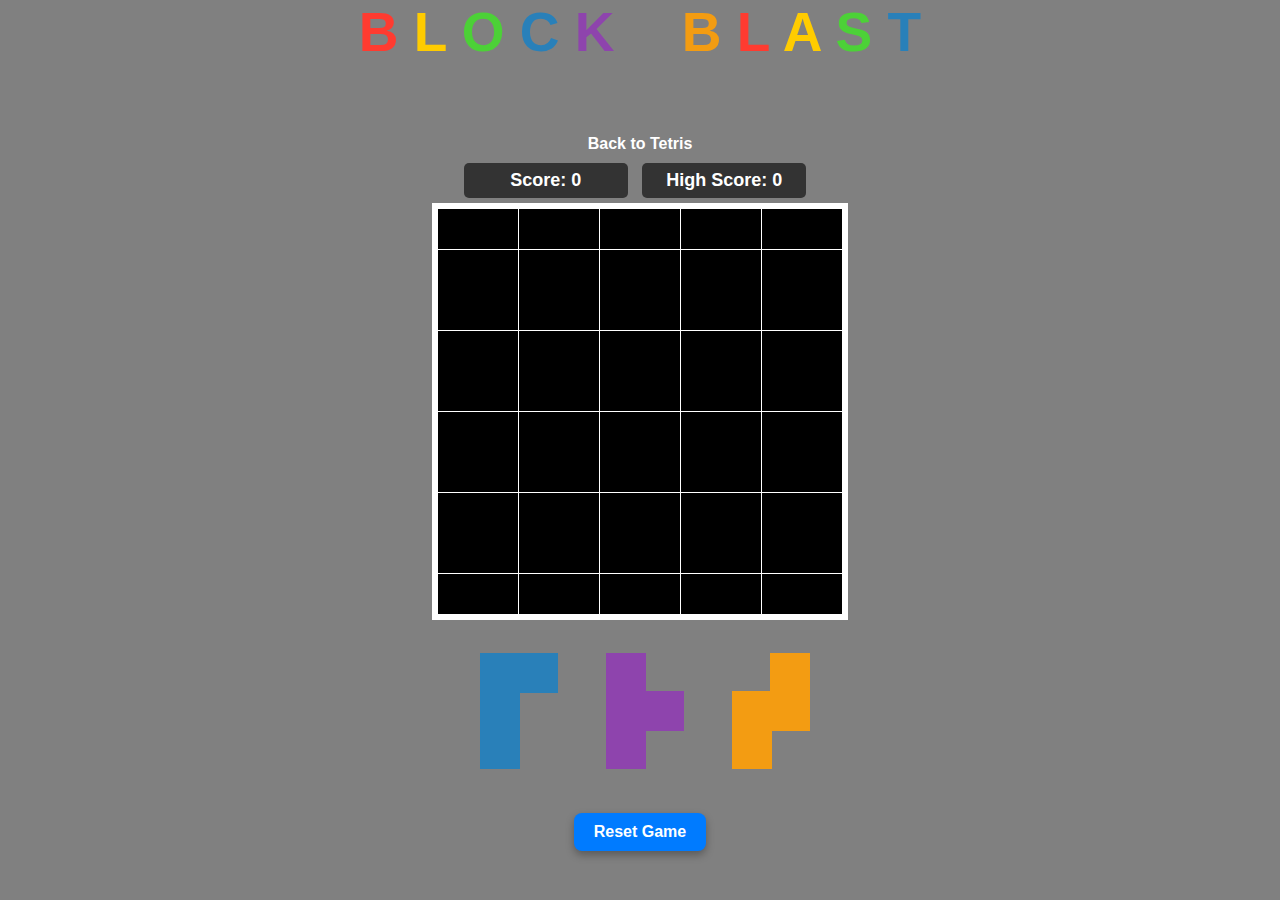
<file: Block Blast/index.html>
<!DOCTYPE html>
<html lang="en">
<head>
  <meta charset="UTF-8" />
  <title>Block Blast</title>
  <link rel="stylesheet" href="styles.css">
</head>
<body>
  <h1>
    <!-- Your fancy color letters here -->
    <span class="tetris-letter" style="color: #ff3b30;">B</span>
    <span class="tetris-letter" style="color: #ffcc00;">L</span>
    <span class="tetris-letter" style="color: #4cd137;">O</span>
    <span class="tetris-letter" style="color: #2980b9;">C</span>
    <span class="tetris-letter" style="color: #8e44ad;">K</span>
    <span class="space" style="color: #000000;">X</span>
    <span class="tetris-letter" style="color: #f39c12;">B</span>
    <span class="tetris-letter" style="color: #ff3b30;">L</span>
    <span class="tetris-letter" style="color: #ffcc00;">A</span>
    <span class="tetris-letter" style="color: #4cd137;">S</span>
    <span class="tetris-letter" style="color: #2980b9;">T</span>
  </h1>
  
  <button id="switch-mode-button" class="button">Back to Tetris</button>

  <!-- Score container at the top -->
  <div class="score-container">
    <div class="score-box" id="score">Score: 0</div>
    <div class="score-box" id="high-score">High Score: 0</div>
  </div>

  <div id="game-container">
    <div id="board"></div>
    <div id="shapes-panel"></div>
  </div>

  <div id="info">
    <!-- Removed the duplicate scoreboard line here -->
    <p id="status"></p>
  </div>

  <button id="reset-button">Reset Game</button>


  <script src="script.js"></script>
</body>
</html>
</file>
<file: Block Blast/styles.css>
/* ===== Body & Basic Layout ===== */
body {
  font-family: sans-serif;
  display: flex;
  flex-direction: column;
  align-items: center;
  margin: 0;
  padding: 0;
  background-color: gray;
}

h1 {
    font-size: 55px;
    position: absolute; /* Or use fixed */
    top: 0px;
    left: 50%;
    transform: translateX(-50%);
    width: 100%; 
    margin: 0;
    text-align: center;
    z-index: 10; /* Ensure it's above other content */
}

.space {
  opacity: 0;
}

#game-container {
  display: flex;
  flex-direction: column;  /* board on top, shapes panel below */
  align-items: center;     /* center all children horizontally */
  gap: 1rem;
}

#board {
  display: grid;
  grid-template-columns: repeat(10, 40px); 
  grid-template-rows: repeat(10, 40px);    
  background: #fff;
  padding: 6px; /* outside of grid */
  gap: .5px;
}

.cell {
  width: 40px; 
  height: 40px; 
  background: #000000;
  box-sizing: border-box;
  transition: background 0.2s;
  /* gradually changes over the course of .2 sec */
}

/* Filled cells on the board */
.filled {
  background: #4e8ef7; /* Filled block color */
}

.hover-valid { 
  background: rgba(0, 255, 0, 0.4) !important; 
} 
.hover-invalid { 
  background: rgba(255, 0, 0, 0.4) !important; 
} 

/* ===== Shapes Panel ===== */
#shapes-panel {
  display: flex;
  flex-direction: row;
  gap: 1.5rem;
  justify-content: center; /* center the shapes horizontally in the panel */
}

/* Container for each shape’s bounding box */
.shape-container {
  display: grid;
  background: none;
  padding: 6px; /* Slightly larger padding */
  cursor: pointer;
  border: 1px solid transparent;
  grid-gap: 8px; /* Increased gap between mini-grid cells */
}

/* The squares that make up the shape */
.shape-block {
  width: 40px;
  height: 40px;
  transition: transform 0.2s; /* smooth scaling over 0.2s */
}

.shape-container.selected .shape-block {
  transform: scale(1.2);       /* increases block size by 20% */
  transform-origin: center;    /* keep centered while increasing size */
}

/* Empty cells in the shape's bounding box—transparent so the shape stands out */
.shape-empty {
  width: 40px; /* Increased from 30px */
  height: 40px; /* Increased from 30px */
  background: none;
}

/* ===== Info Area ===== */
#info {
  margin-top: 1rem;
  font-size: 1rem;
}

.button {
  margin-top: 125px;
  font-weight: bold;
  padding: 10px 20px;
  background-color: gray;
  border: none; /* Removed border */
  font-size: 16px;
  color: white;
  cursor: pointer;
  transition: 0.4s;
  width: auto; /* Let the buttons have their original size */
}

.button:hover {
  background-color: #ff3b30;
  color: white;
}

.score-box {
  font-size: 18px;
  color: white;
  font-weight: bold;
  text-align: center; /* Centers the score container */
  display: inline-block;
  width: 150px;
  padding: 7px;
  margin-right: 10px;
  margin-bottom: 5px;
  background-color: #333;
  color: #fff;
  font-size: 18px;
  text-align: center;
  border-radius: 5px;
}

#reset-button {
  font-weight: bold;
  padding: 10px 20px;
  font-size: 16px;
  color: #fff;
  background-color: #007bff;
  border: none; /* Removed border */
  border-radius: 8px;
  cursor: pointer;
  box-shadow: 0 4px 8px rgba(0, 0, 0, 0.3);
  transition: background-color 0.3s;
  margin-top: 5px;
  width: auto; /* uses original width */
}
</file>
